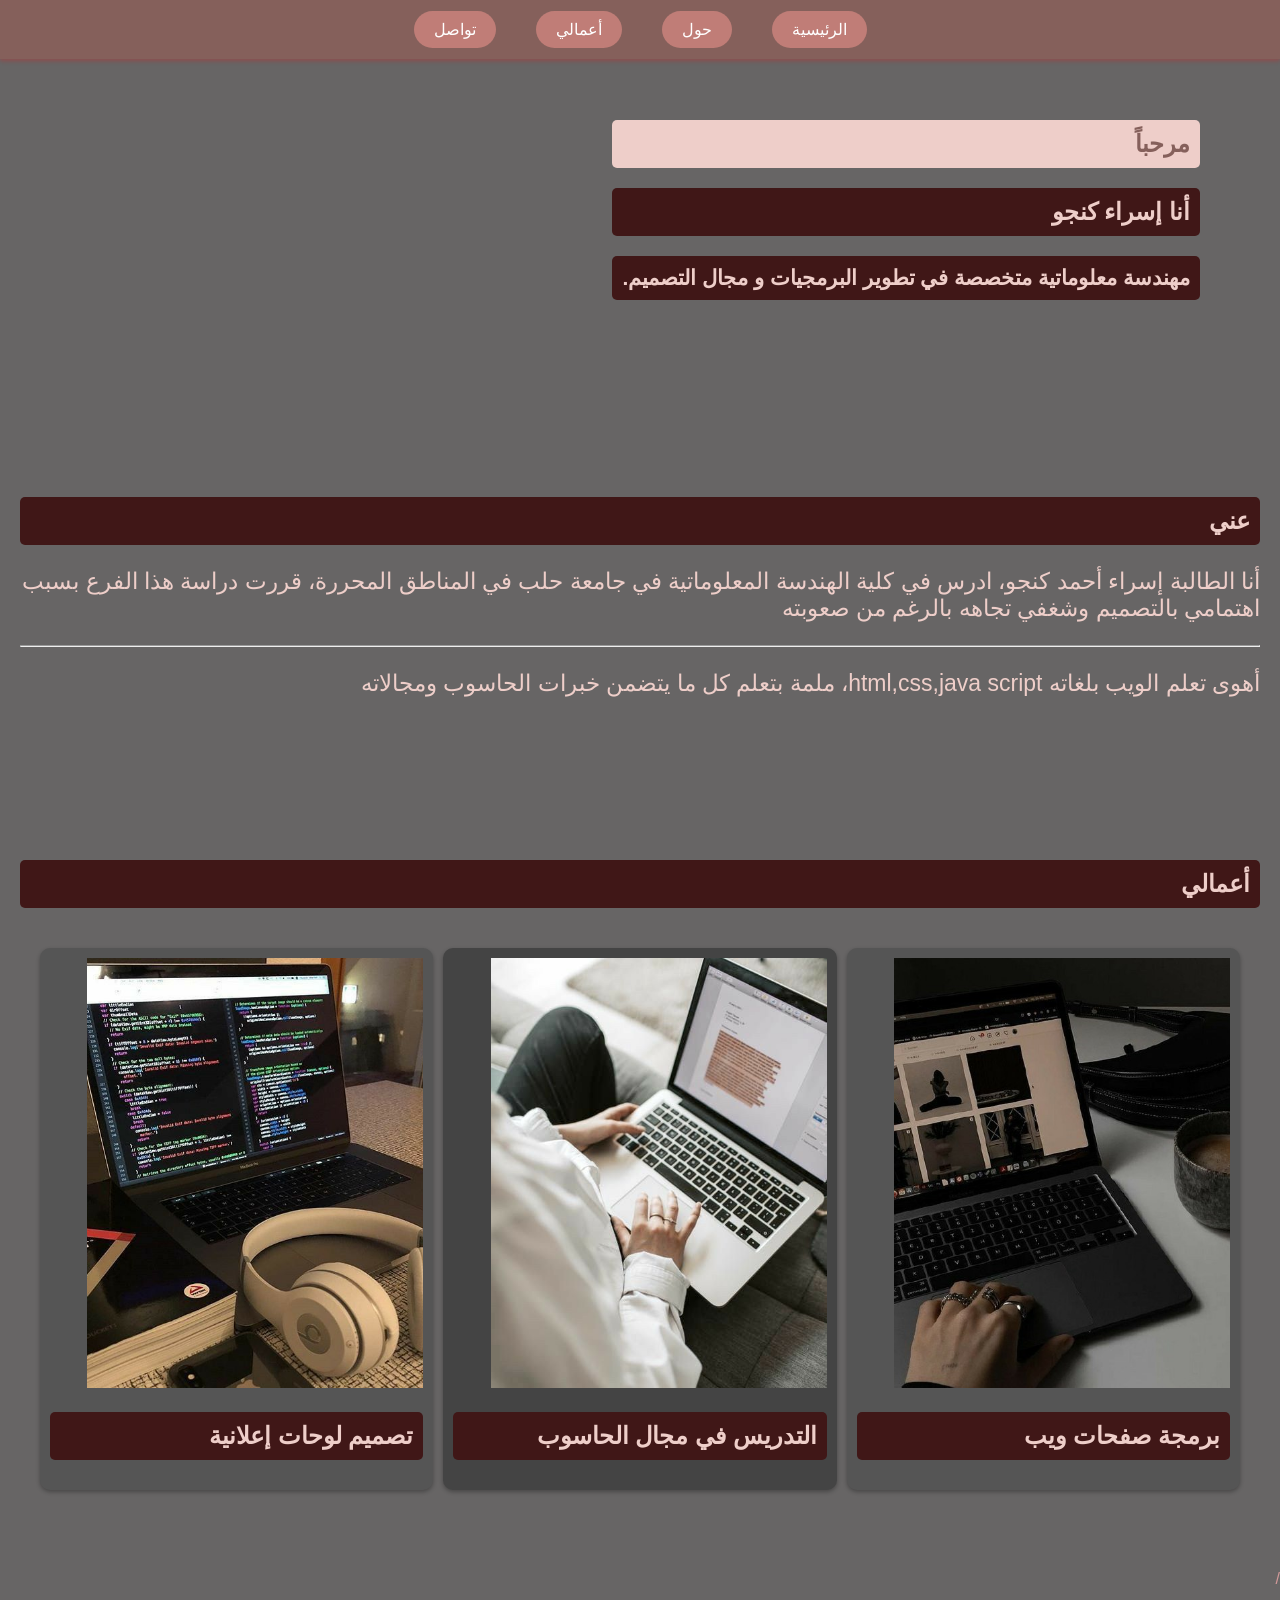
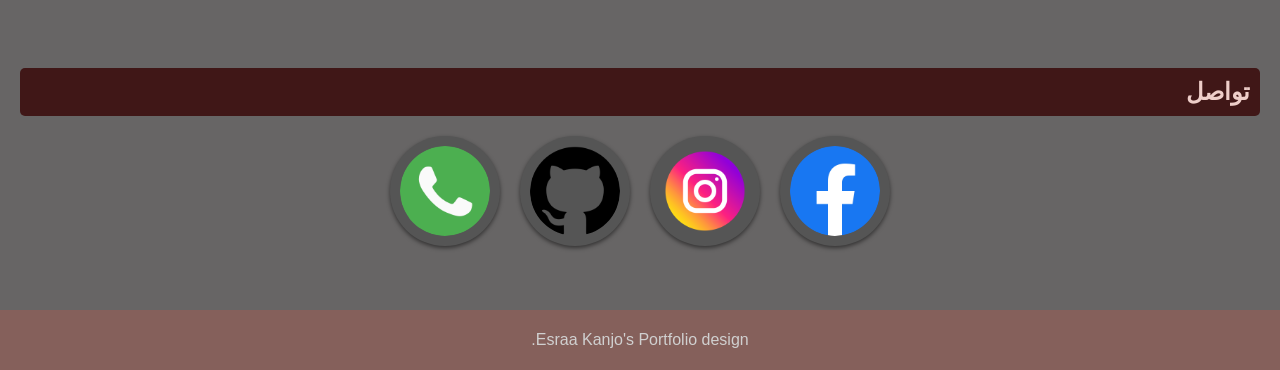
<file: index.html>
<!DOCTYPE html>
<html lang="ar" dir="rtl">
<head>
<meta charset="UTF-8">
<meta name="viewport" content="width=device-width, initial-scale=1.0">
<title>بورتفوليو إسراء</title>
<link rel="stylesheet" href="styles.css">
</head>
<body>
<header>
  <nav>
    <ul>
      <li><a href="#home" class="button">الرئيسية</a></li>
      <li><a href="#about" class="button">حول</a></li>
      <li><a href="#portfolio" class="button">أعمالي</a></li>
      <li><a href="#contact" class="button">تواصل</a></li>
    </ul>
  </nav>
</header>

<section id="home" class="main-home">
 <div class="welcome-text">
    <h1>مرحباً</h1>
    <h2> أنا إسراء كنجو</h2>
    <h2 style="font-size: 21px;">     مهندسة معلوماتية متخصصة في تطوير البرمجيات و مجال التصميم.</h2>
  </div>
</section>
<section id="about">
  <h2 >عني</h2>
  <p style="font-size: 23px; color: #eecec9;">
    أنا الطالبة إسراء أحمد كنجو، ادرس في كلية الهندسة المعلوماتية في جامعة حلب في المناطق المحررة،
    قررت دراسة هذا الفرع بسبب اهتمامي بالتصميم وشغفي تجاهه بالرغم من صعوبته
  </p>
  <hr>
  <p style="font-size: 23px; color: #eecec9;" > أهوى تعلم الويب بلغاته html,css,java script، ملمة بتعلم كل ما يتضمن خبرات الحاسوب ومجالاته
  </p>
    
</section>

<section id="portfolio">
  <h2>أعمالي</h2>
  <div class="work-list">
 
    <div class="work-item">
     <img src="imgs/webdes.png" style="width: 90%;">
     <h2>برمجة صفحات ويب</h2> 
    </div>
    <div class="work-item" >
     <img src="imgs/teacher.png" style="width: 90%;"  >
     <h2>التدريس في مجال الحاسوب</h2>
    </div>
    <div class="work-item" >
     <img src="imgs/signagedesign.png" style="width: 90%;" >
     <h2>تصميم لوحات إعلانية</h2>
      </div>
   
  </div>
</section>/

<section id="contact">
  <h2>تواصل</h2>
  <div class="social-icons">
   
   <a href="https://www.facebook.com/esraa.kanjo.5?mibextid=JRoKGi">
    <img src="imgs/facebook.png" class="social-icon" href=" Esraa Kanjo"> </a>

   <a href="https://www.instagram.com/esraa.kanjo?igsh=MTJnMGN6ZjBhaW1ldQ==">
    <img src="imgs/instagram.png" class="social-icon" href="esraa.kanjo"> </a>

    <a href="https://github.com/EsraaKanjo"> <img src="imgs/github.png" class="social-icon" hover="@esraakanjo "> </a>

   <a href="https://wa.me/qr/O6DTYCAJPJ2HE1"> <img src="imgs/whatsapp.png" class="social-icon" alt="+905079732679"> </a>

  </div>
</section>

<footer>
  <p>Esraa Kanjo's Portfolio design.</p>
</footer>
</body>
</html>
</file>
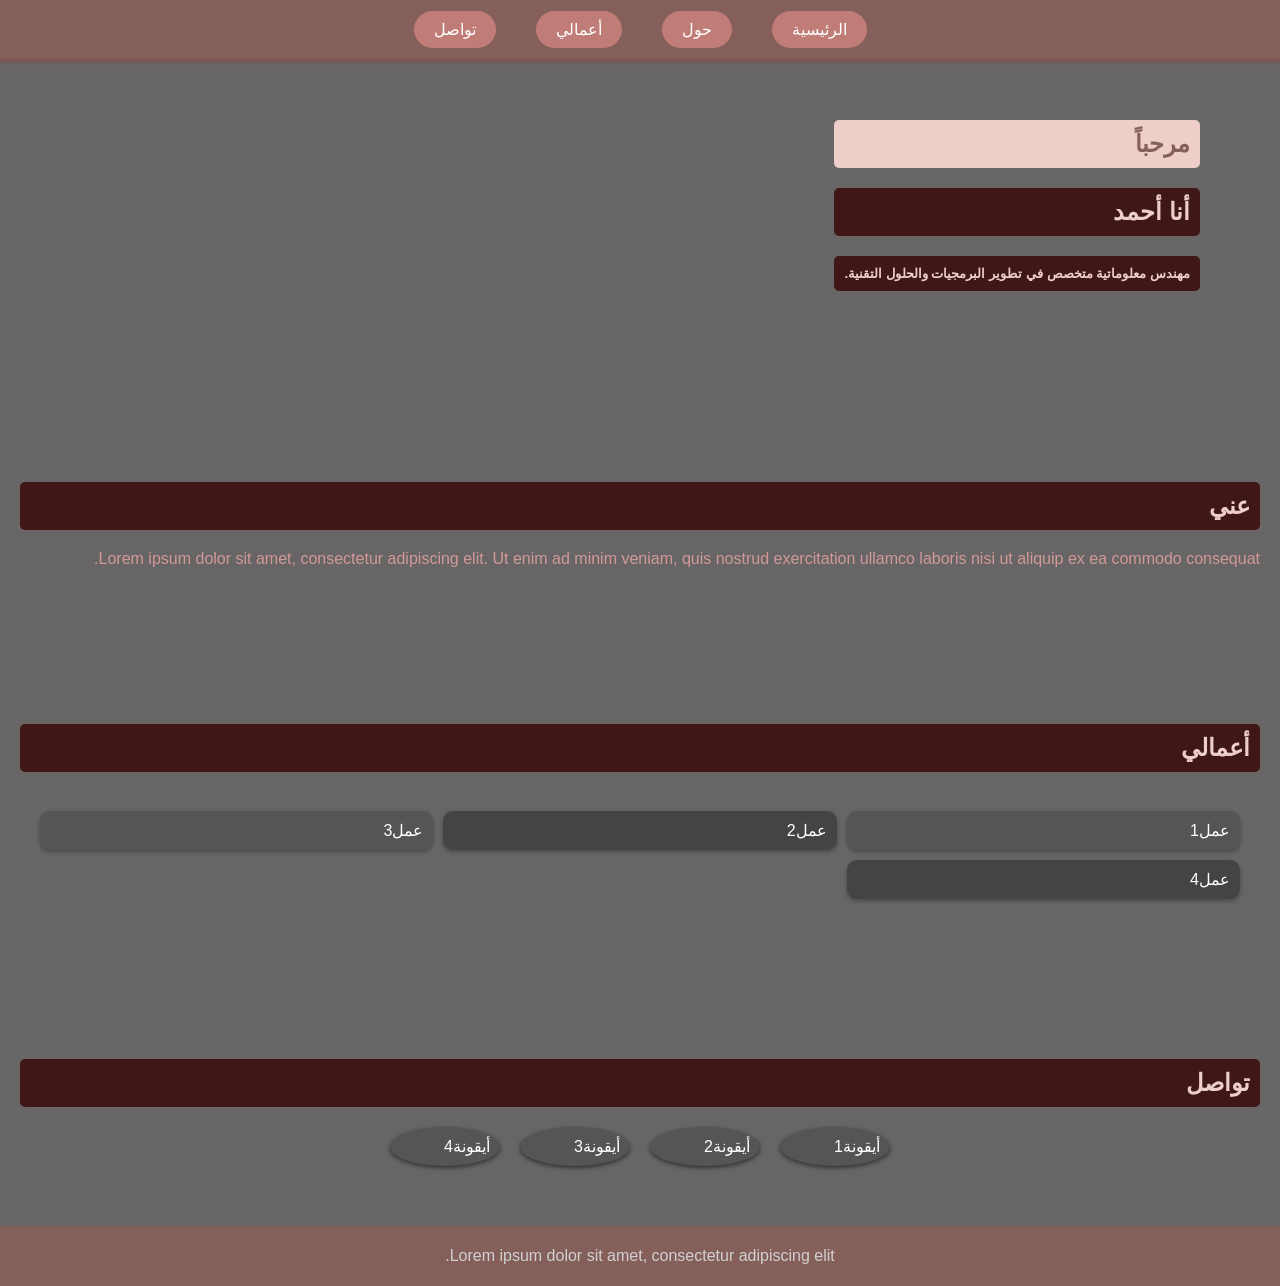
<file: portfolio.html>
<!DOCTYPE html>
<html lang="ar" dir="rtl">
<head>
<meta charset="UTF-8">
<meta name="viewport" content="width=device-width, initial-scale=1.0">
<title>بورتفوليو أحمد</title>
<link rel="stylesheet" href="styles.css">
</head>
<body>
<header>
  <nav>
    <ul>
      <li><a href="#home" class="button">الرئيسية</a></li>
      <li><a href="#about" class="button">حول</a></li>
      <li><a href="#portfolio" class="button">أعمالي</a></li>
      <li><a href="#contact" class="button">تواصل</a></li>
    </ul>
  </nav>
</header>

<section id="home" class="main-home">
 <div class="welcome-text">
    <h1>مرحباً</h1>
    <h2>  أنا أحمد </h2>
    <h2 style="font-size: smaller;">       مهندس معلوماتية متخصص في تطوير البرمجيات والحلول التقنية.</h2>
  </div>
</section>
<section id="about">
  <h2>عني</h2>
  <p>Lorem ipsum dolor sit amet, consectetur adipiscing elit. Ut enim ad minim veniam, quis nostrud exercitation ullamco laboris nisi ut aliquip ex ea commodo consequat.</p>
</section>

<section id="portfolio">
  <h2>أعمالي</h2>
  <div class="work-list">
    <!-- إضافة أيقونات الأعمال هنا -->
    <div class="work-item">عمل1</div>
    <div class="work-item">عمل2</div>
    <div class="work-item">عمل3</div>
    <div class="work-item">عمل4</div>
  </div>
</section>

<section id="contact">
  <h2>تواصل</h2>
  <div class="social-icons">
    <a href="#" class="social-icon">أيقونة1</a>
    <a href="#" class="social-icon">أيقونة2</a>
    <a href="#" class="social-icon">أيقونة3</a>
    <a href="#" class="social-icon">أيقونة4</a>
  </div>
</section>

<footer>
  <p>Lorem ipsum dolor sit amet, consectetur adipiscing elit.</p>
</footer>
</body>
</html>
</file>
<file: styles.css>
body {
  font-family: Arial, sans-serif;
  background-color: #676565;
  color: #d29999;
  margin: 0;
  padding: 0;
  text-align: right;
}

header {
  background-color: #85605b;
  box-shadow: 0 2px 4px rgba(230, 23, 23, 0.3);
  position: fixed;
  width: 100%;
  top: 0;
  z-index: 1000;
  padding: 20px 0;
}

nav ul {
  list-style: none;
  padding: 0;
  margin: 0;
  display: flex;
  justify-content: center;
}

nav ul li {
  margin: 0 20px;
}

.button {
  background-color: #c17e78fc;
  border-radius: 20px;
  padding: 10px 20px;
  color: #fff;
  text-decoration: none;
  transition: background-color 0.3s ease;
}

.button:hover {
  background-color: #d6a5b1; /* لون زهري أغمق قليلاً */
}

.main-home {
  display: flex;
  justify-content: space-between;
  align-items: center;
  padding: 100px 80px;
}

.welcome-text h1, h2 {
  color: #85605b;
  background-color: #eecec9; /* خلفية للعناوين */
  padding: 10px;
  border-radius: 5px;
}

.social-icons {
  display: flex;
  justify-content: center;
  align-items: center;

}

.social-icon {
  margin: 0 10px;
  padding: 10px;
  border-radius: 50%;
  width: 90px;
  background-color: #555;
  box-shadow: 0 2px 4px rgba(0,0,0,0.5);
  color: #fff;
  text-decoration: none;
  transition: background-color 0.3s ease, border-radius 0.3s ease;
}

.social-icon:hover {
  background-color: #d47d93; /* لون زهري أغمق قليلاً */
  border-radius: 10px;
}

.work-list {
  display: grid;
  grid-template-columns: repeat(3, 1fr);

  gap: 10px;
  padding: 20px;
}

.work-item {
  background-color: #444;
  padding: 10px;
  border-radius: 10px;
  box-shadow: 0 2px 4px rgba(0,0,0,0.3);
  transition: transform 0.3s ease;
  color: #fff; /* لون الخط الأبيض للأزرار */
}

.work-item:hover {
  transform: scale(1.05);
}

section {
  padding: 60px 20px;
}

h1, h2 {
  color: #eecec9; /* تنسيق لون العناوين ليتماشى مع لون الهيدر */
  background-color: #401717; /* خلفية داكنة للعناوين */
  padding: 10px;
  border-radius: 5px;
}

footer {
  background-color: #85605b;
  color: #d0d0d0;
  text-align: center;
  padding: 5px 0;
  position: relative;
  bottom: 0;
  width: 100%;
}

.button[aria-current="page"] {
  background-color: #85605b; /* لون زهري أغمق قليلاً للزر الحالي */
}

.work-item:nth-child(odd) {
  background-color: #555;
}

@media (max-width: 768px) {
  .work-list {
    grid-template-columns: 1fr;
  }
}
</file>
